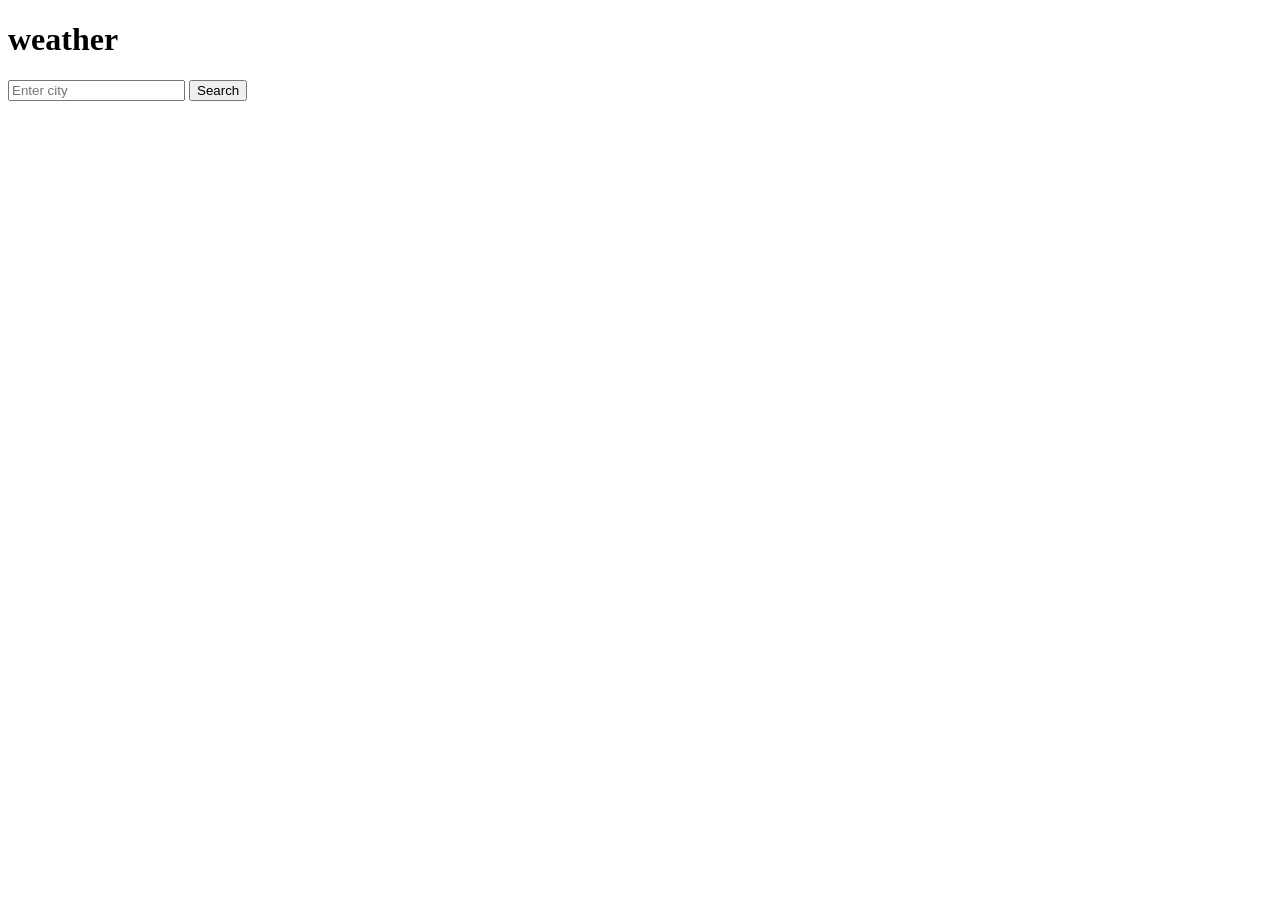
<file: test/wheather-app/index.html>
<!DOCTYPE html>
<html>
    <head>
        <meta charset="UTF-8">
        <title> wheather Live</title>
    </head>
    <body>
    <h1> weather</h1>
    <input type="text" id="cityInput" placeholder="Enter city">
    <button id="searchBtn">Search</button>
    <div id="weatherDisplay"></div>
    <script src="weather-app.js"></script>
    </body>
</html>
</file>
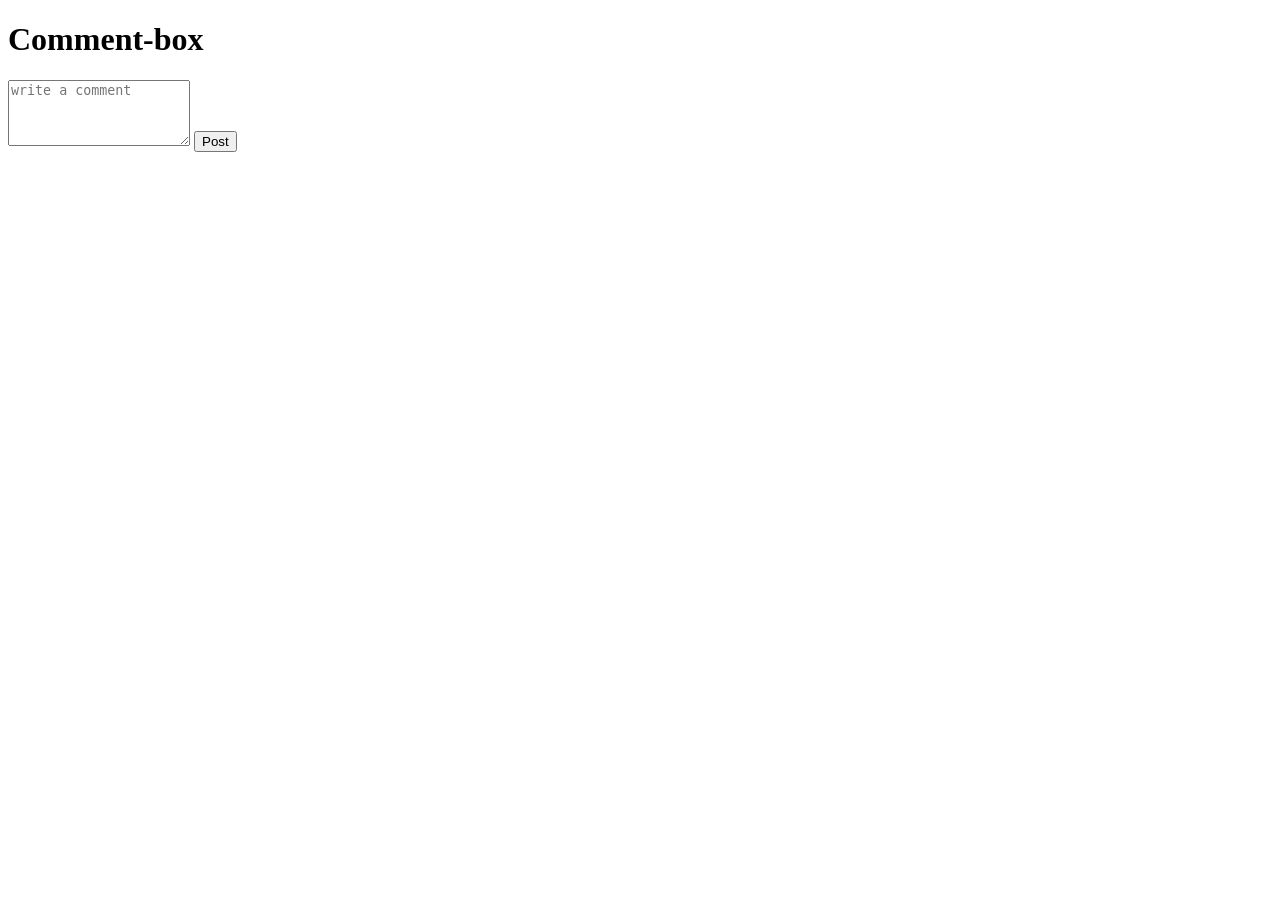
<file: comment-box.html>
<!DOCTYPE html>
<html>
    <head>
    <meta charset="UTF-8">
    <title> COMMENT BOX </title>
    </head>
<body>
    <h1> Comment-box</h1>
    <textarea id="commentInput" rows="4" placeholder="write a comment"></textarea>
    <button id="postBtn" >Post</button>
    <div id="commentList"></div>
</body>
<script src="comment-box.js"></script>
</html>
</file>
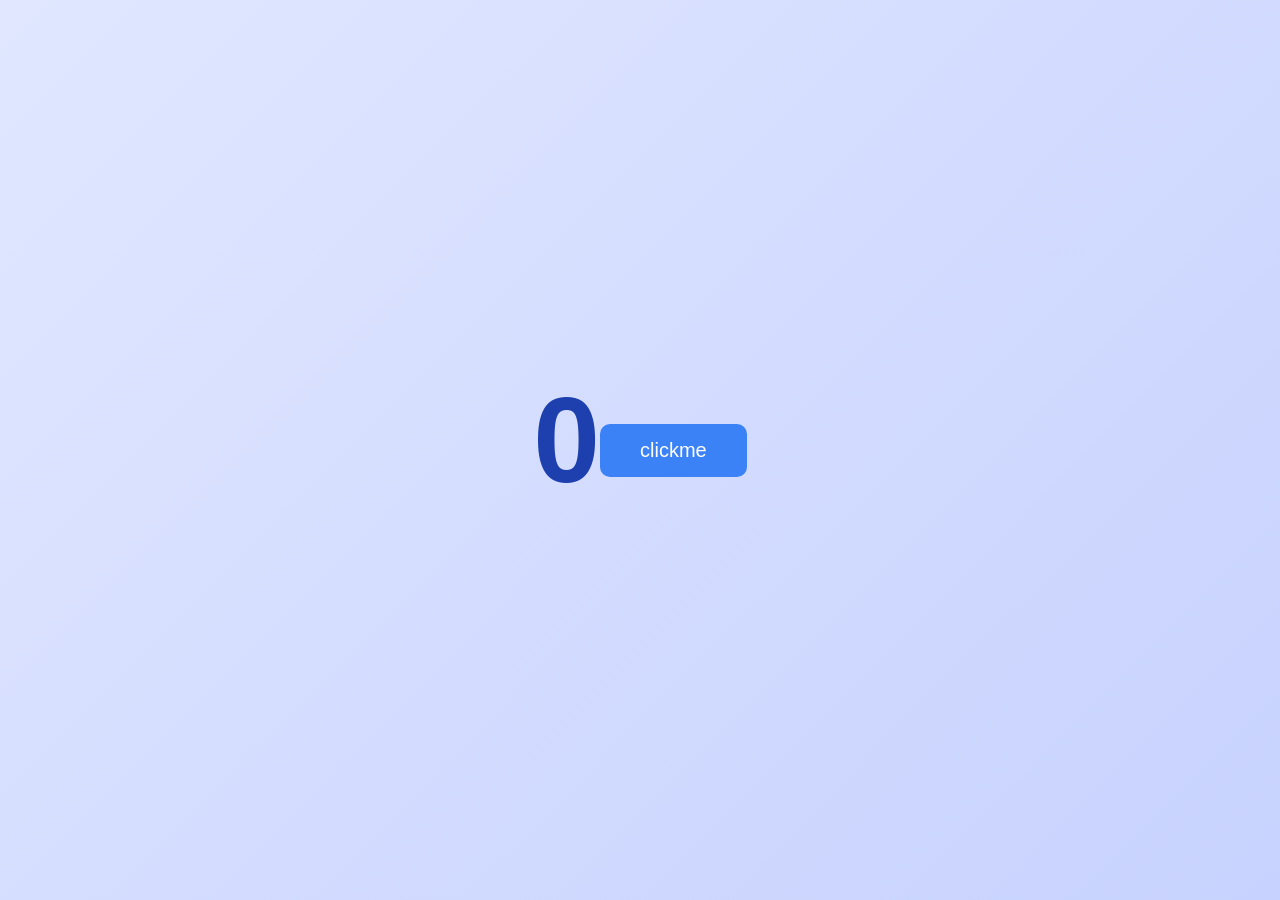
<file: counter.html>
<!DOCTYPE html>
<html>
    <head>
        <meta charset="UTF-8">
        <title>count</title>    
        <link rel="stylesheet" href="style1.css">
    </head>
<body>
    <h1 id="count">0</h1>
    <button id="clickme">clickme</button>
    <script src="counter.js"></script>
</body>
</html>
</file>
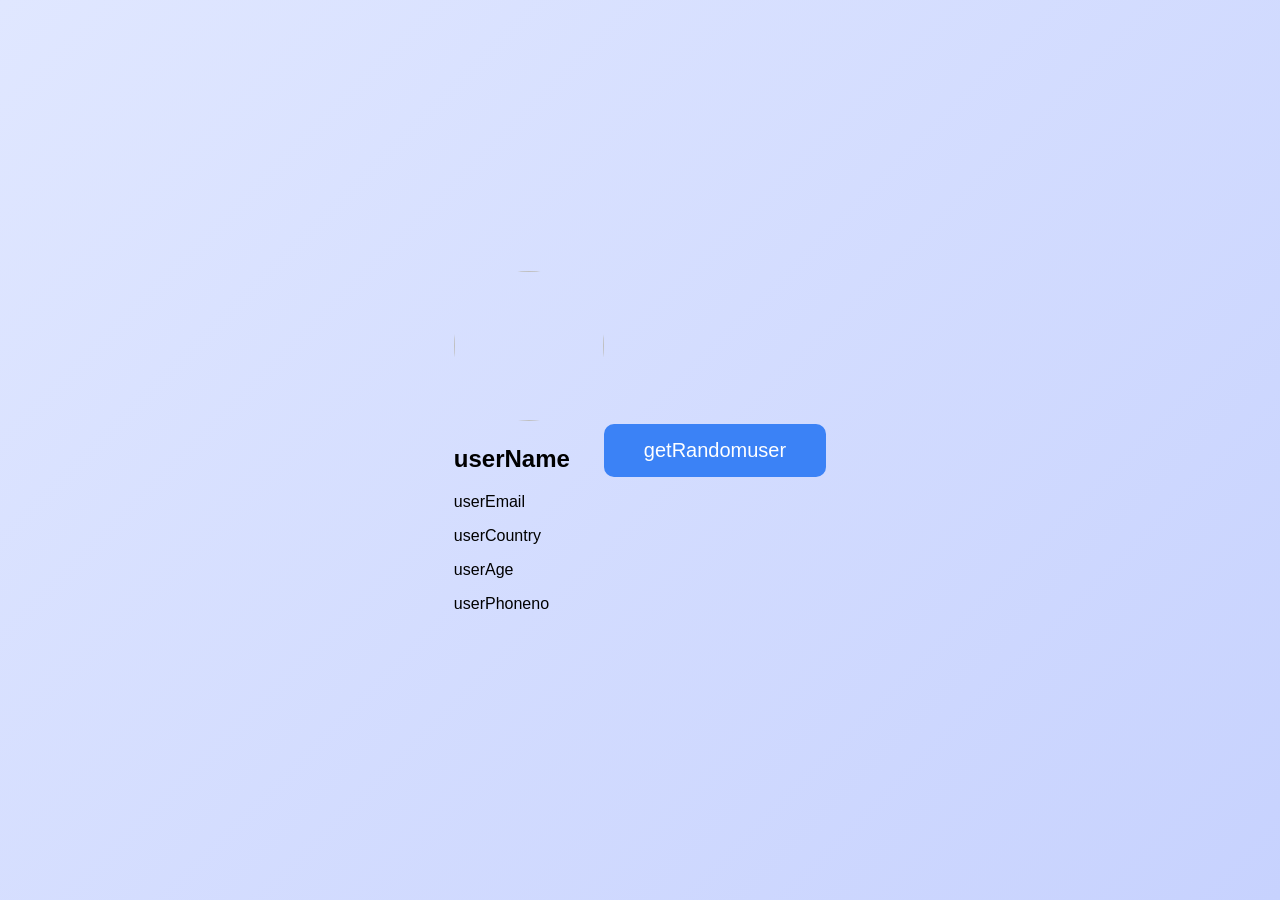
<file: random-user-gernator.html>
<!DOCTYPE html>
<html>
    <head>
        <meta charset="UTF-8">
        <title>RandomuserGernator</title>
        <link rel="stylesheet" href="style1.css">
    </head>
    <body>
        <div>
        <img id="userImg">
        <h2 id="userName">userName</h2>
        <p id="userEmail">userEmail</p>
        <p id="userCountry">userCountry</p>
        <p id="userAge">userAge</p>
        <p id="userPhoneno">userPhoneno</p>
        </div>
        <button id="getRandomuser">getRandomuser</button>
        <script src="Random-user-gernator.js"></script>
    </body>
</html>
</file>
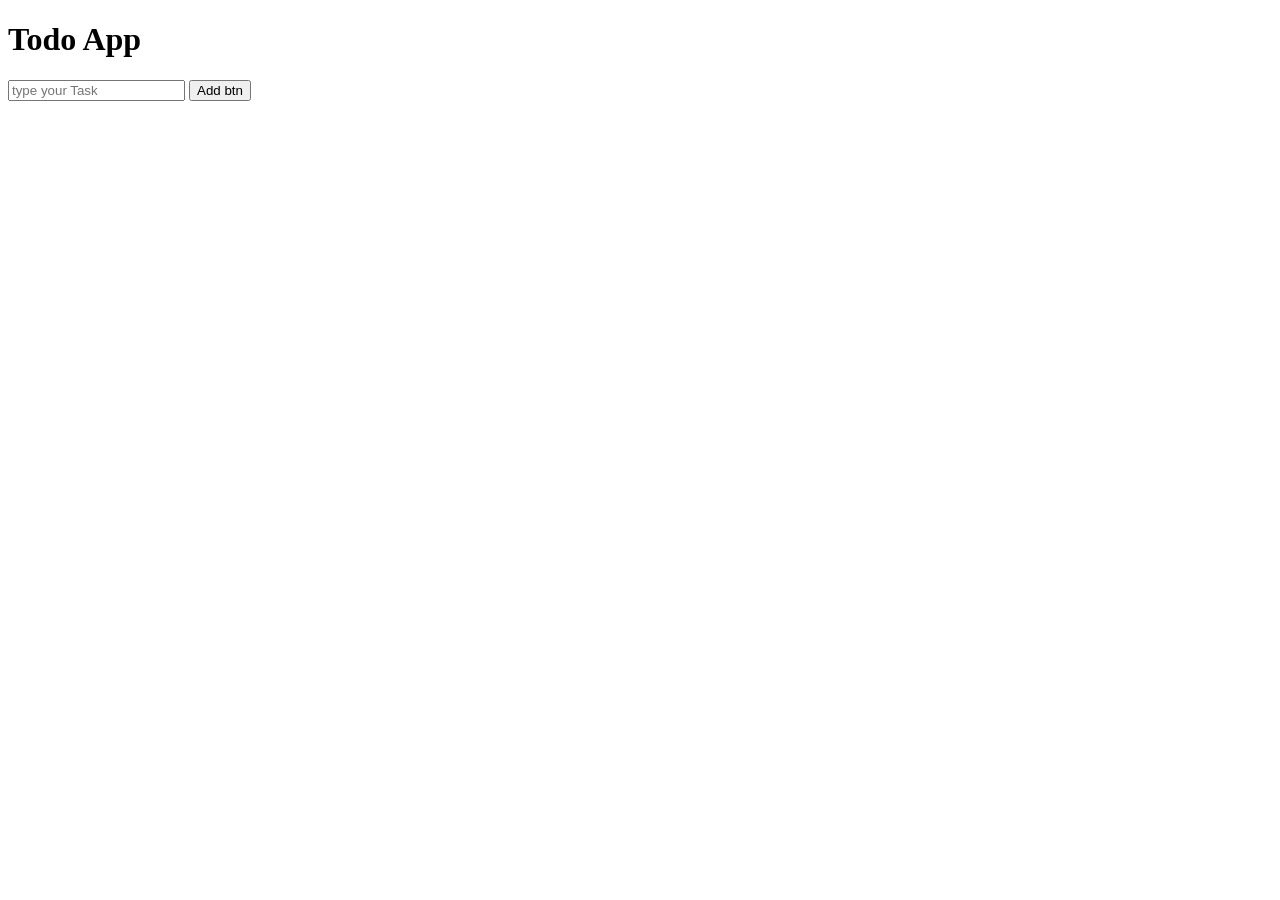
<file: todo-app.html>
<!DOCTYPE html>
<html>
    <head>
    <meta charset="UTF-8">
    <title>MY Todo app</title>
    </head>
    <body>
        <h1>Todo App</h1>
        <input type="text" id="taskInput" placeholder="type your Task">
        <button id="addBtn">Add btn</button>
        <ul id="taskList"></ul>
        <script src="todo-app.js"></script>
        <script src="practice.js"></script>
    </body>
</html>
</file>
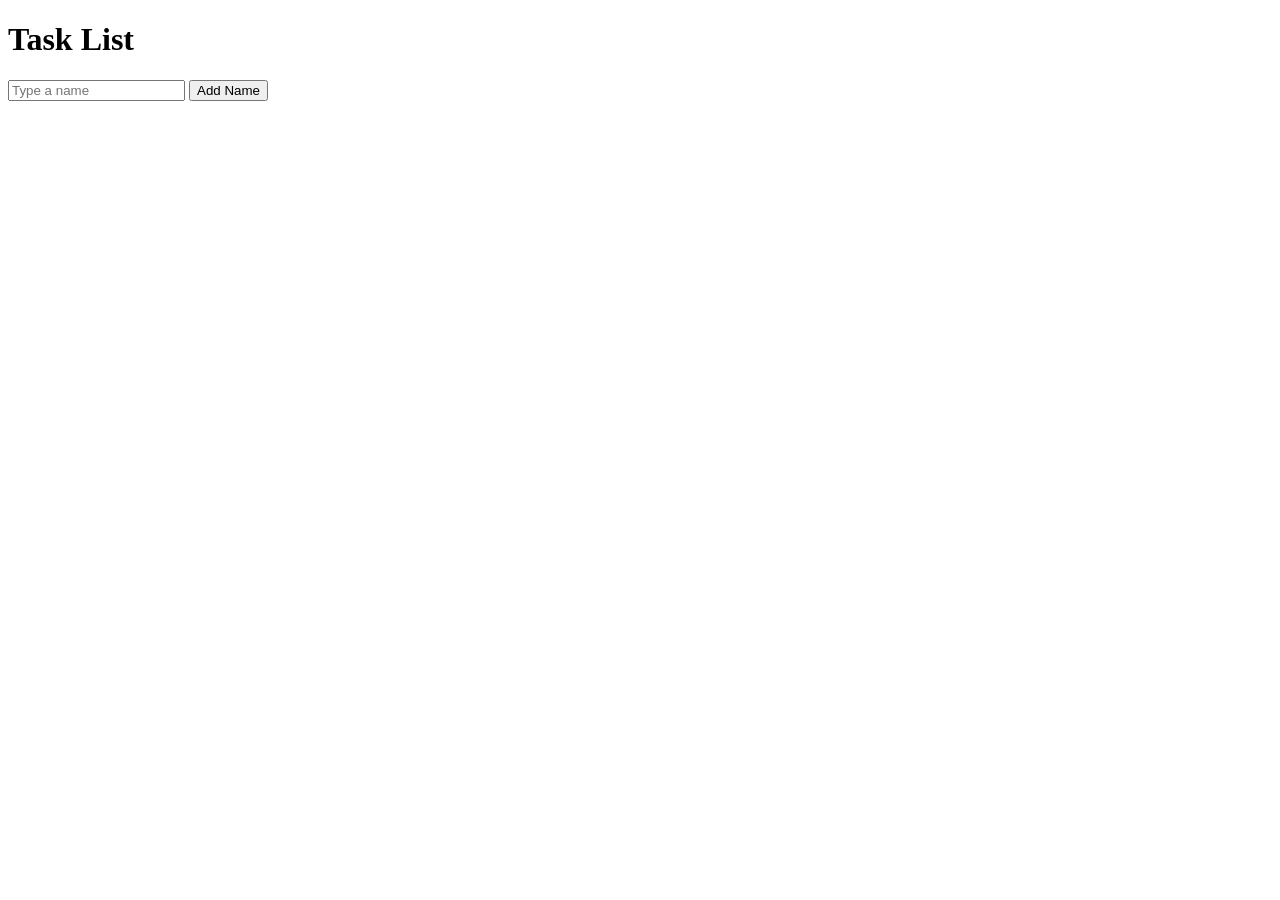
<file: test/test2/test2.html>
<!DOCTYPE html>
<html>
<head>
    <meta charset="UTF-8">
    <title>Input Practice</title>
    </head>
    <body>
        <h1>Task List</h1>
        <input type="text" id="taskInput" placeholder="Type a name">
        <button id="addBtn">Add Name</button>
        <ul id="TaskList"></ul>
        <script src="dom-practice.js"></script>
    </body>
</html>
</file>
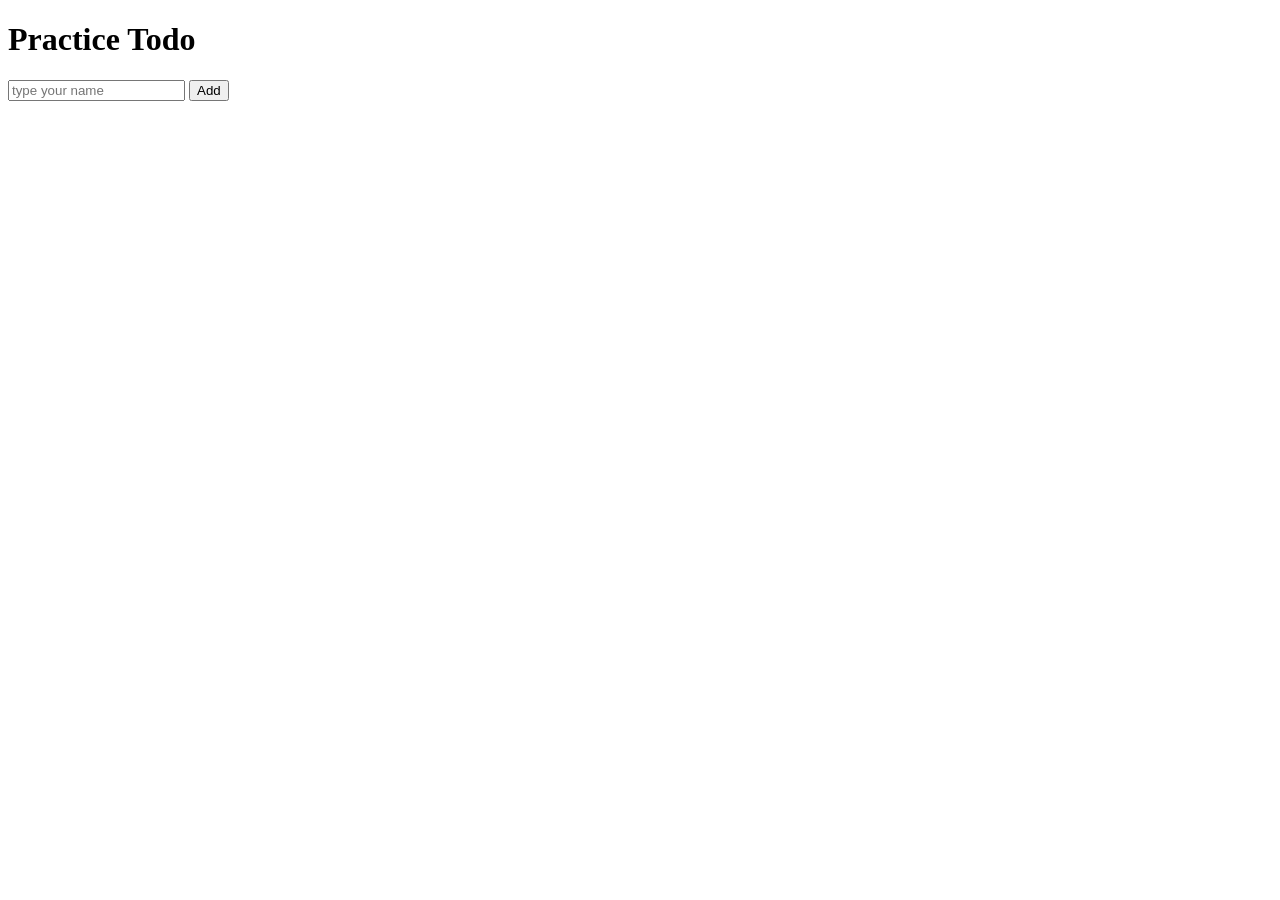
<file: test/test2/todo.html>
<!DOCTYPE html>
<html>
    <head>
        <meta charset="UTF-8">
        <title> Practice Todo</title>
    </head>
    <body>
        <h1>Practice Todo</h1>
        <input type="text" id="todoInput" placeholder="type your name">
        <button id="addBtn">Add</button>
        <ul id="todoList"></ul>
        <script src="todo-practice.js"></script>
    </body>
</html>
</file>
<file: style1.css>
body{
    background:linear-gradient(135deg,#e0e7ff,#c7d2fe);
    min-height: 100vh;
    display: flex;
    justify-content: center;
    align-items: center;
    margin: 0;
    font-family: Arial,sans-serif;
}
h1{
    font-size: 120px;
    color: #1e40af;
    margin: 0 0 20px 0;
    font-weight: bold;
}
button {
    padding: 15px 40px;
    font-size: 20px;
    background: #3b82f6;
    color: white;
    border: none;
    border-radius: 10px;
    cursor: pointer;
}

button:hover {
    background: #1e40af;
}
img{
    width: 150px;
    height: 150px;
    border-radius: 50%;
    object-fit: cover;
}
</file>
